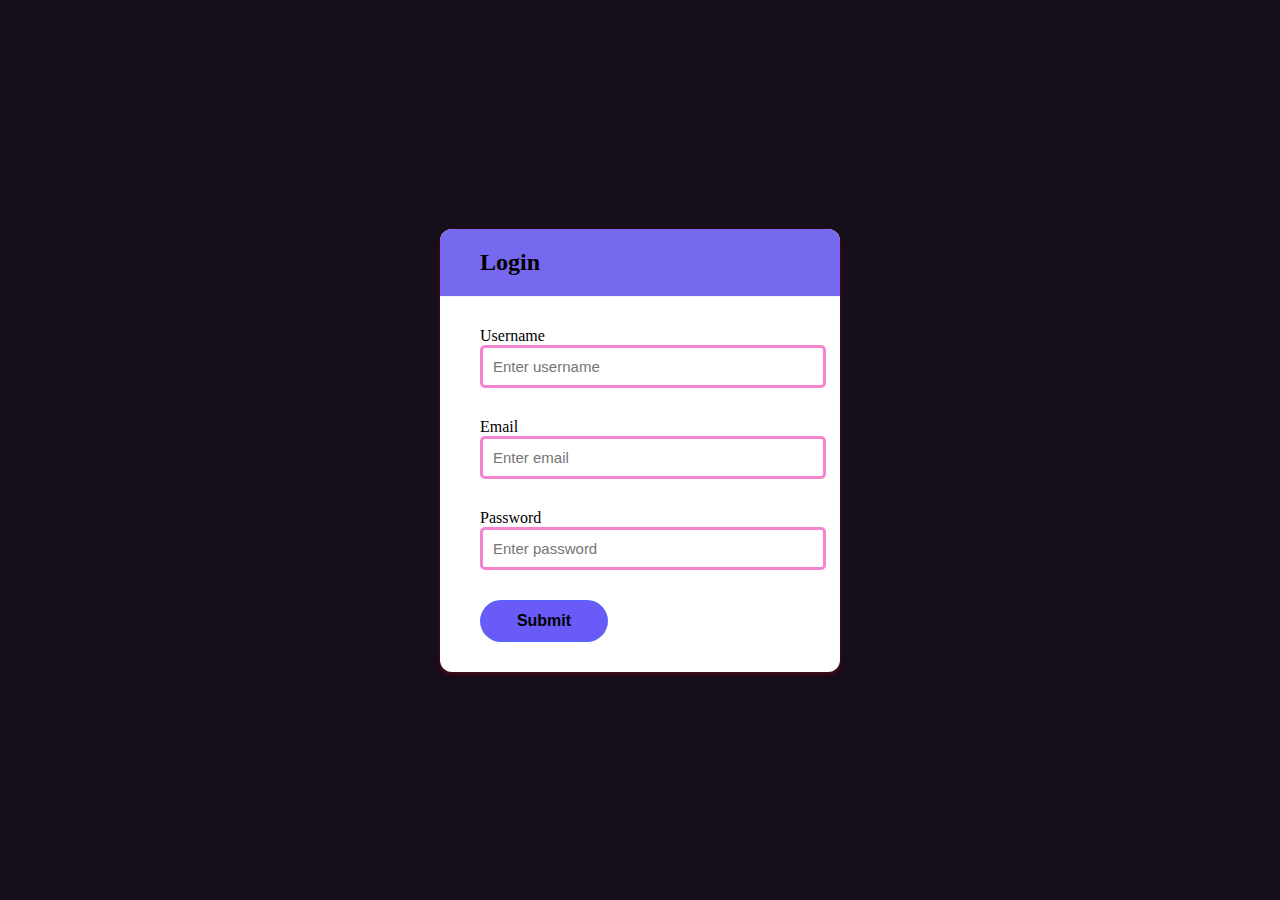
<file: index.html>
<!DOCTYPE html>
<html lang="en">
<head>
    <meta charset="UTF-8">
    <meta http-equiv="X-UA-Compatible" content="IE=edge">
    <meta name="viewport" content="width=device-width, initial-scale=1.0">
    <title>login-</Login-form></title>
    <link rel="stylesheet" href="style.css">
</head>
<body>
    <div class="container">
        <div class="header">
        <h2>Login</h2>
    </div>
    <div id="error"></div>
   <form action="" class="form" id="form">
        <div class="form-control">
            <label>Username</label>
            <input type="text" placeholder="Enter username" id="username" />
            <small>Error message</small>
        </div>
            <div class="form-control">
                <label>Email</label>
                <input type="email" placeholder="Enter email" id="email" />
                <small>Error message</small>
            </div>
                <div class="form-control">
                    <label>Password</label>
                    <input type="password" placeholder="Enter password" id="password" />
                    <small>Error message</small>
                </div>
                   
                    <button>Submit</button>
    </form> 
</div>
<script lang="javascript" type="text/javascript" src="script.js"></script>
</body>
</html>
</file>
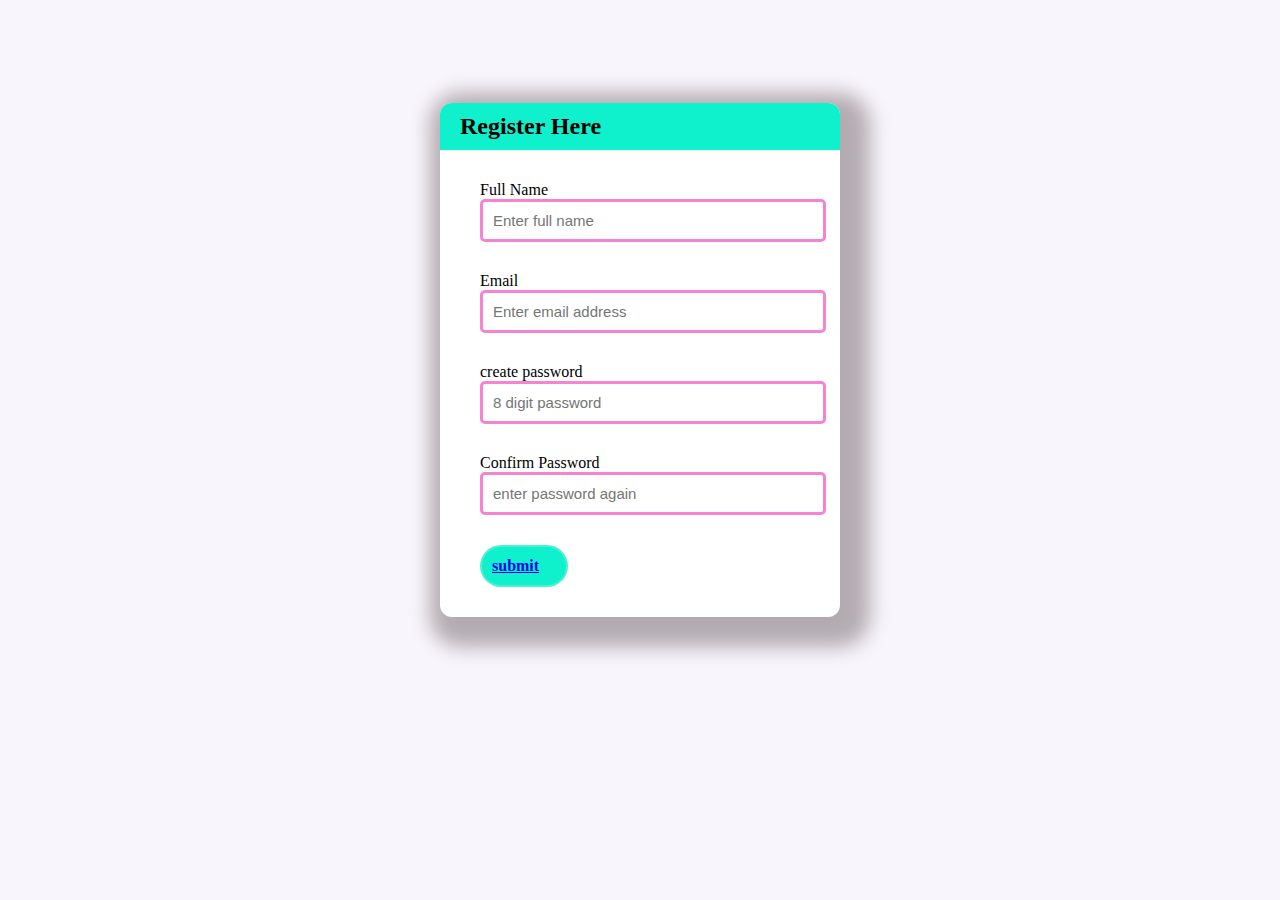
<file: reg.html>
<!DOCTYPE html>
<html lang="en">
<head>
    <meta charset="UTF-8">
    <meta http-equiv="X-UA-Compatible" content="IE=edge">
    <meta name="viewport" content="width=device-width, initial-scale=1.0">
    <title>login-</Login-form></title>
    <link rel="stylesheet" href="reg.css">
    <link rel="stylesheet" href="index.html">   
</head>
<body>
    <div class="container">
        <div class="header">
        <h2>Register Here</h2>
    </div>
    <div id="error"></div>
   <form action="" class="form" id="form">
        <div class="form-control">
            <label>Full Name</label>
            <input type="text" placeholder="Enter full name" id="username" />
            <small>Error message</small>
        </div>
            <div class="form-control">
                <label>Email</label>
                <input type="email" placeholder="Enter email address" id="email" />
                <small>Error message</small>
            </div>
                <div class="form-control">
                    <label>create password</label>
                    <input type="password" placeholder="8 digit password" id="password" />
                    <small>Error message</small>
                </div>
                    <div class="form-control">
                        <label>Confirm Password</label>
                        <input type="password" placeholder="enter password again" id="password2" />
                        <small>Error message</small>
                    </div>
                    <div class="button">
                        <a href=index.html>submit</a>
                    </div>
                    
                    
    </form> 
</div>
<script lang="javascript" type="text/javascript" src="reg.js"></script>
</body>
</html>
</file>
<file: style.css>
body{
    background-color: #160e1b;
    display: flex;
    align-items: center;
    justify-content: center;
    min-height: 100vh;
    margin: 0;
    
}
.container{
    background-color: #fff;
    border-radius: 12px;
    box-shadow: 0 2px 5px rgba(223, 7, 7, 0.3);
    overflow: hidden;
    width: 400px;
    max-width: 100%;
}
.header{
    background-color: #7669f0;
    border-bottom: 1px solid #f0f0f0;
    padding: 20px 40px;
}
.header h2{
    margin: 0;
}
.form{
    padding: 30px 40px;
}
.form-control{
    margin-bottom: 10px;
    padding-bottom: 20px;
    position: relative;
}
.form-control label{
    display: inline;
    margin-bottom: 5px;
}
.form-control input{
    border: 3px solid #f583cf;
    border-radius: 5px;
    display: block;
    font-size: 15px;
    padding: 10px;
    width: 100%;
}
.form-control.success input{
border-color: #63fc84;
}
.form-control.error input{
    border-color: #3b0701;
}
.form-control.error small {
    visibility: visible;
}
.form-control small{
    color: #0a0202;
    visibility: hidden;
    position: absolute;
    bottom: 0;
    left: 0;
}
.form button{
background-color: #6a5af8;
color: #000;
font-weight: bolder;
border: 2px solid rgba(55, 118, 255, 0.267);
display: block;
font-size: 16px;
padding: 10px;
width: 40%;
border-radius: 50px;
}
</file>
<file: reg.css>
body{
    background-color: #f9f5fc;
    display: flex;
    align-items: center;
    justify-content: center;
    min-height: 80vh;
    margin: 0;
    
}
.container{
    background-color: #fff;
    border-radius: 12px;
    box-shadow: 10px 10px 20px 20px rgba(17, 0, 0, 0.3);
    overflow: hidden;
    width: 400px;
    max-width: 100%;
}
.header{
    background-color: #0ef1cc;
    border-bottom: 1px solid #f0f0f0;
    padding: 10px 20px;
}
.header h2{
    margin: 0;
}
.form{
    padding: 30px 40px;
}
.form-control{
    margin-bottom: 10px;
    padding-bottom: 20px;
    position: relative;
}
.form-control label{
    display: inline;
    margin-bottom: 5px;
}
.form-control input{
    border: 3px solid #f583cf;
    border-radius: 5px;
    display: block;
    font-size: 15px;
    padding: 10px;
    width: 100%;
}
.form-control.success input{
border-color: #ccf806;
}
.form-control.error input{
    border-color: #030003;
}
.form-control.error small {
    visibility: visible;
}
.form-control small{
    color: #0a0202;
    visibility: hidden;
    position: absolute;
    bottom: 0;
    left: 0;
}
.button{
background-color: #0ef1cc;
color: rgb(10, 0, 0);
font-weight: bolder;
border: 2px solid rgba(240, 245, 236, 0.267);
display: block;
font-size: 16px;
padding: 10px;
width: 20%;
border-radius: 40px;
}
</file>
